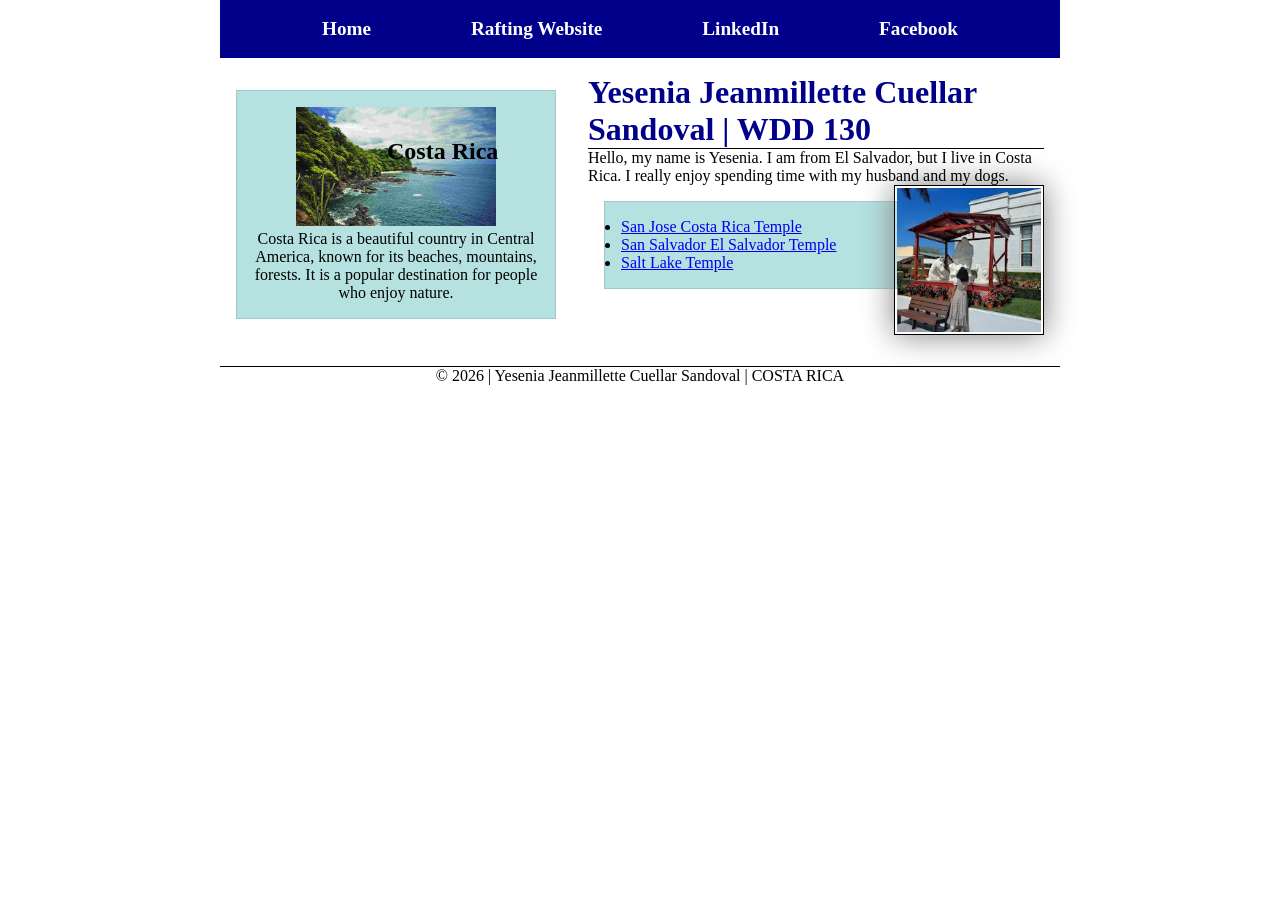
<file: index.html>
<!DOCTYPE html>
<html lang="en-US">

<head>
    <meta charset="UTF-8">
    <meta name="viewport" content="width=device-width, initial-scale=1.0">
    <title>Yesenia Jeanmillette Cuellar Sandoval | WDD 130</title>
    <meta name="description"
      content="Home page for Yesenia Jeanmillette Cuellar Sandoval a WDD 130 student learning web development and enjoying it.">
    <meta name="author" content="Yesenia Jeanmillette Cuellar Sandoval">
    <link rel="stylesheet" href="styles/styles.css">
</head>

<body>
    <header>
        <nav>
            <a href="#">Home</a>
            <a href="wwr/">Rafting Website</a>
            <a href="https://www.linkedin.com/" target="_blank">LinkedIn</a>
            <a href="https://www.facebook.com" target="_blank">Facebook</a>
        </nav>
    </header>

    <div class="grid">

        <main>
            <h1>Yesenia Jeanmillette Cuellar Sandoval | WDD 130</h1>
            <p>Hello, my name is Yesenia. I am from El Salvador, but I live in Costa Rica. I really
                enjoy spending time with my husband and my dogs.</p>
            <img src="images/profile.webp" alt="Yesenia Jeanmillette Cuellar Sandoval">

            <ul class="box">
                <li><a href="https://www.churchofjesuschrist.org/temples/details/san-jose-costa-rica-temple"
                      target="_blank">San Jose Costa Rica Temple</a></li>
                <li><a href="https://www.churchofjesuschrist.org/temples/details/san-salvador-el-salvador-temple"
                      target="_blank">San Salvador El Salvador Temple</a></li>
                <li><a href="https://www.churchofjesuschrist.org/temples/details/salt-lake-temple"
                      target="_blank">Salt Lake Temple</a></li>
            </ul>

        </main>

        <aside class="box">
            <h2>Costa Rica</h2>
            <img src="images/costa-rica.jpg" alt="Costa Rica landscape">
            <p>Costa Rica is a beautiful country in Central America, known for its beaches,
                mountains,
                forests. It is a popular destination for people who enjoy nature.</p>
        </aside>

    </div>

    <footer>
        <p>© 2026 | Yesenia Jeanmillette Cuellar Sandoval | COSTA RICA</p>
    </footer>

</body>

</html>
</file>
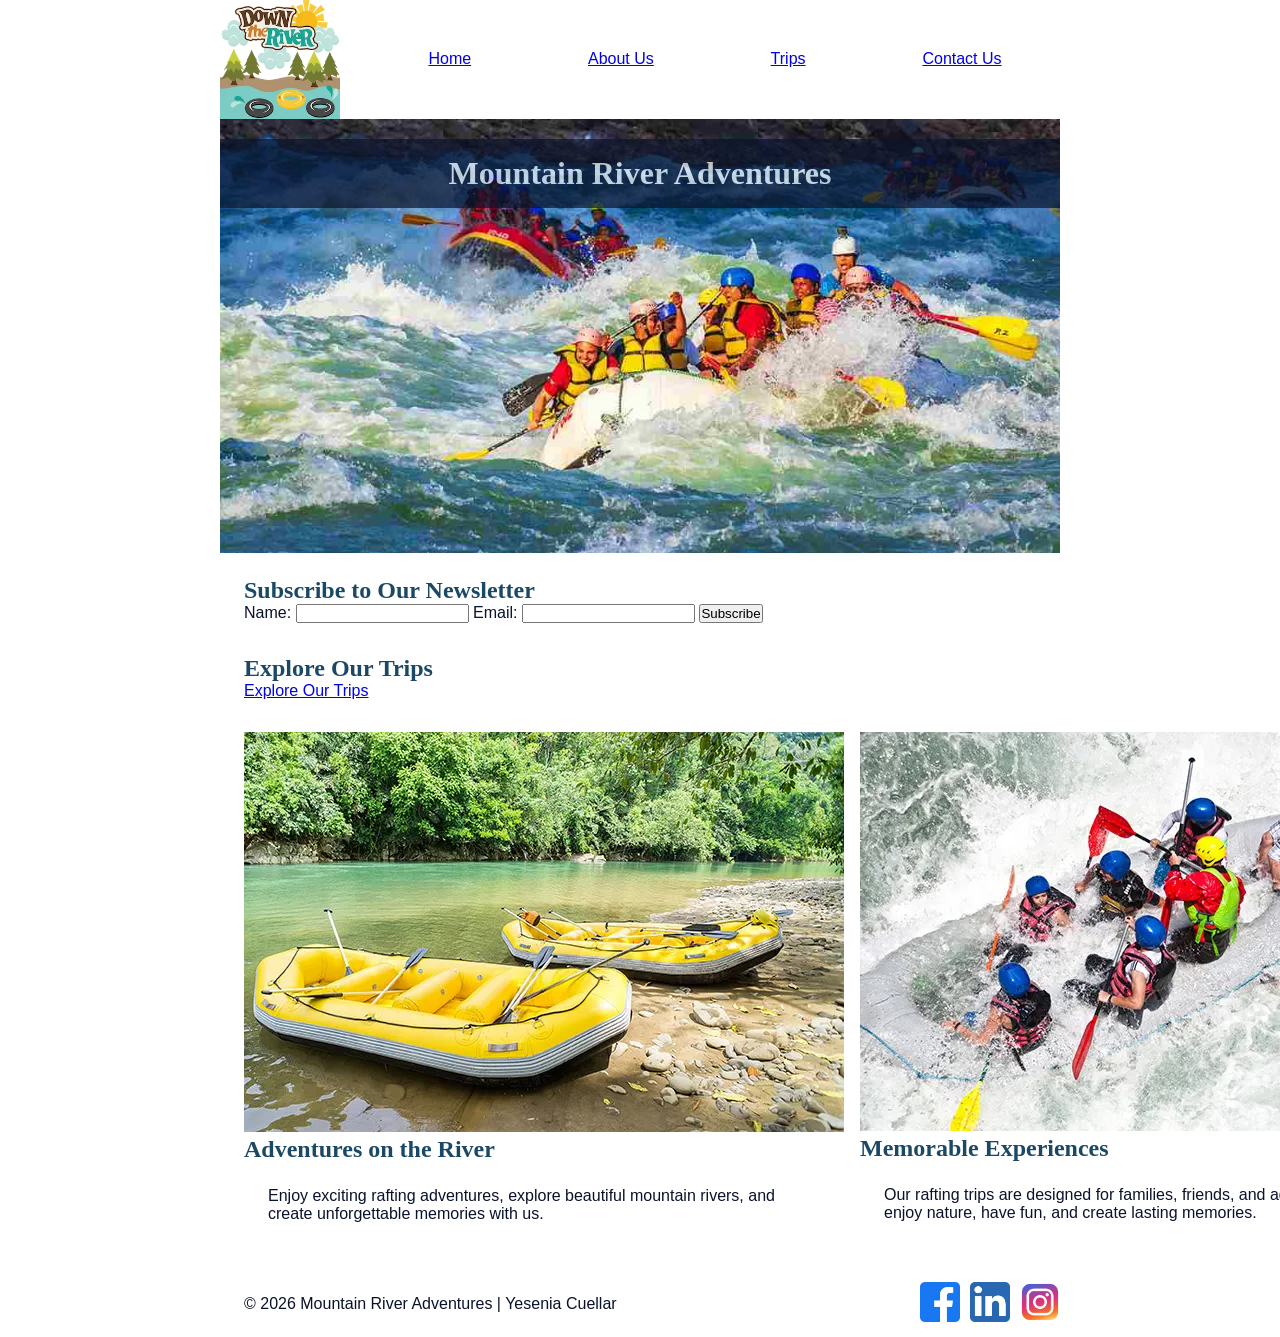
<file: wwr/index.html>
<!DOCTYPE html>
<html lang="en">

<head>
    <meta charset="UTF-8">
    <meta name="viewport" content="width=device-width, initial-scale=1.0">
    <title>Mountain River Adventures | Home</title>
    <meta name="description"
      content="Discover exciting whitewater rafting adventures with Mountain River Adventures.">
    <meta name="author" content="Yesenia Cuellar">
    <link rel="stylesheet" href="styles/rafting.css">
</head>

<body>

    <header>
        <img src="images/logo.webp" alt="Mountain River logo">

        <nav>
            <a href="index.html">Home</a>
            <a href="about.html">About Us</a>
            <a href="trips.html">Trips</a>
            <a href="contact.html">Contact Us</a>
        </nav>
    </header>

    <main>
        <div class="hero">
            <img src="images/hero.jpg" alt="Rafting adventure">
            <h1>Mountain River Adventures</h1>
        </div>

        <section>
            <h2>Subscribe to Our Newsletter</h2>
            <form>
                <label for="name">Name:</label>
                <input type="text" id="name" name="name" required>
                <label for="email">Email:</label>
                <input type="email" id="email" name="email" required>
                <button type="submit">Subscribe</button>
            </form>
        </section>

        <section>
            <h2>Explore Our Trips</h2>
            <a href="trips.html">Explore Our Trips</a>
        </section>

        <section class="home-content">
            <div>
                <img src="images/rafting.webp" alt="Rafting adventures">
                <h2>Adventures on the River</h2>
                <p>Enjoy exciting rafting adventures, explore beautiful mountain rivers, and create
                    unforgettable memories with us.</p>
            </div>

            <div>
                <img src="images/happy_client.webp" alt="Happy client enjoying a rafting adventure">
                <h2>Memorable Experiences</h2>
                <p>Our rafting trips are designed for families, friends, and adventure lovers to
                    enjoy nature, have fun, and create lasting memories.</p>
            </div>
        </section>
    </main>

    <footer>
        <p>&copy; 2026 Mountain River Adventures | Yesenia Cuellar</p>

        <nav class="socialmedia">
            <a href="https://facebook.com">
                <img src="images/facebook.webp" alt="Facebook Icon" width="40" height="40">
            </a>

            <a href="https://linkedin.com">
                <img src="images/linkedin.webp" alt="LinkedIn Icon" width="40" height="40">
            </a>

            <a href="https://instagram.com">
                <img src="images/instagram.webp" alt="Instagram Icon" width="40" height="40">
            </a>

        </nav>
    </footer>


</body>

</html>
</file>
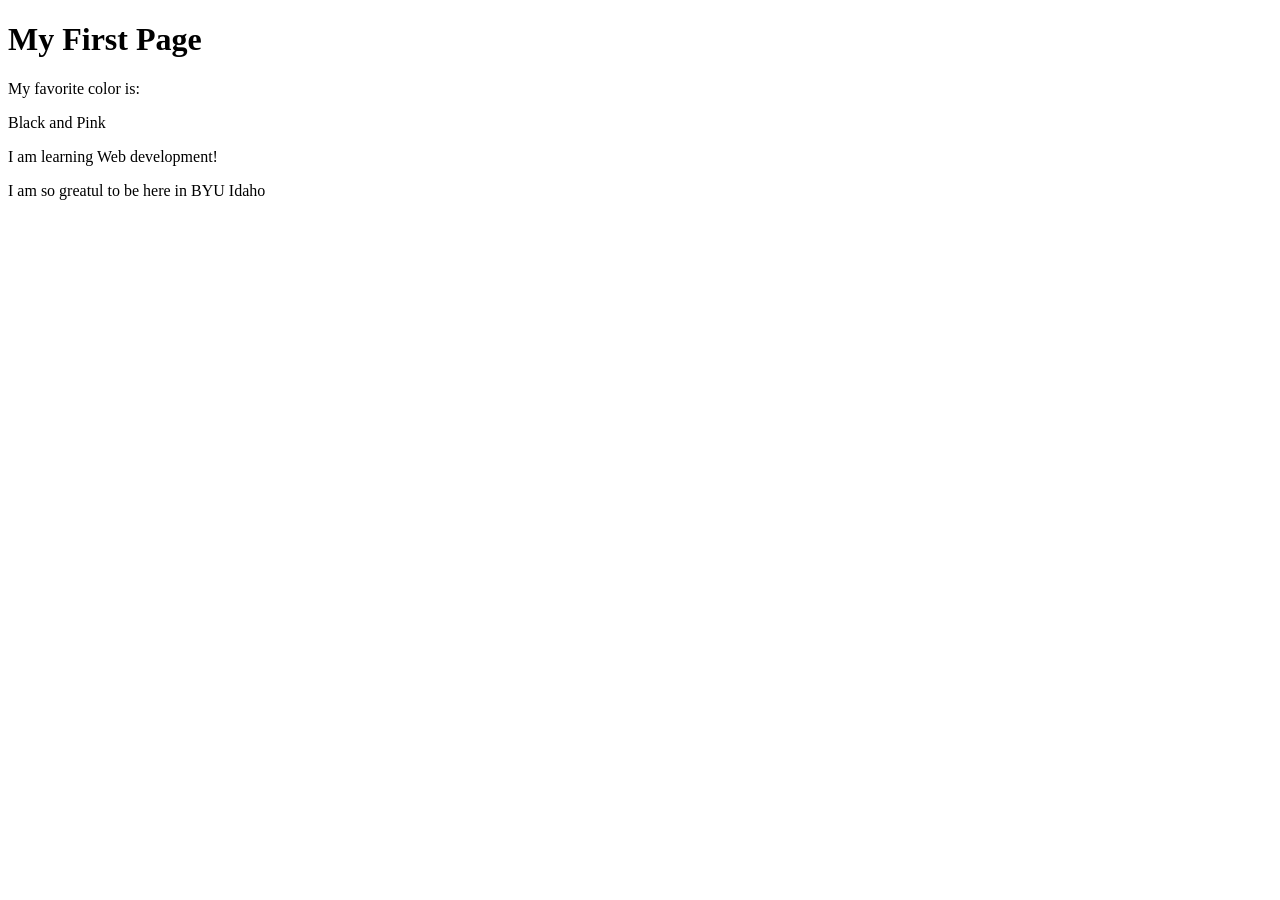
<file: week01/first-page.html>
<!DOCTYPE html>
<p="en">

    <head>
        <meta charset="UTF-8">
        <meta name="viewport" content="width=device-width, initial-scale=1.0">
        <title>My First Page</title>
    </head>

    <p>
    <h1>My First Page</h1>
    <p>My favorite color is: </p>Black and Pink</p>
    </p>I am learning Web development!</p>
    </p> I am so greatul to be here in BYU Idaho</p>
    </body>

    </html>
</file>
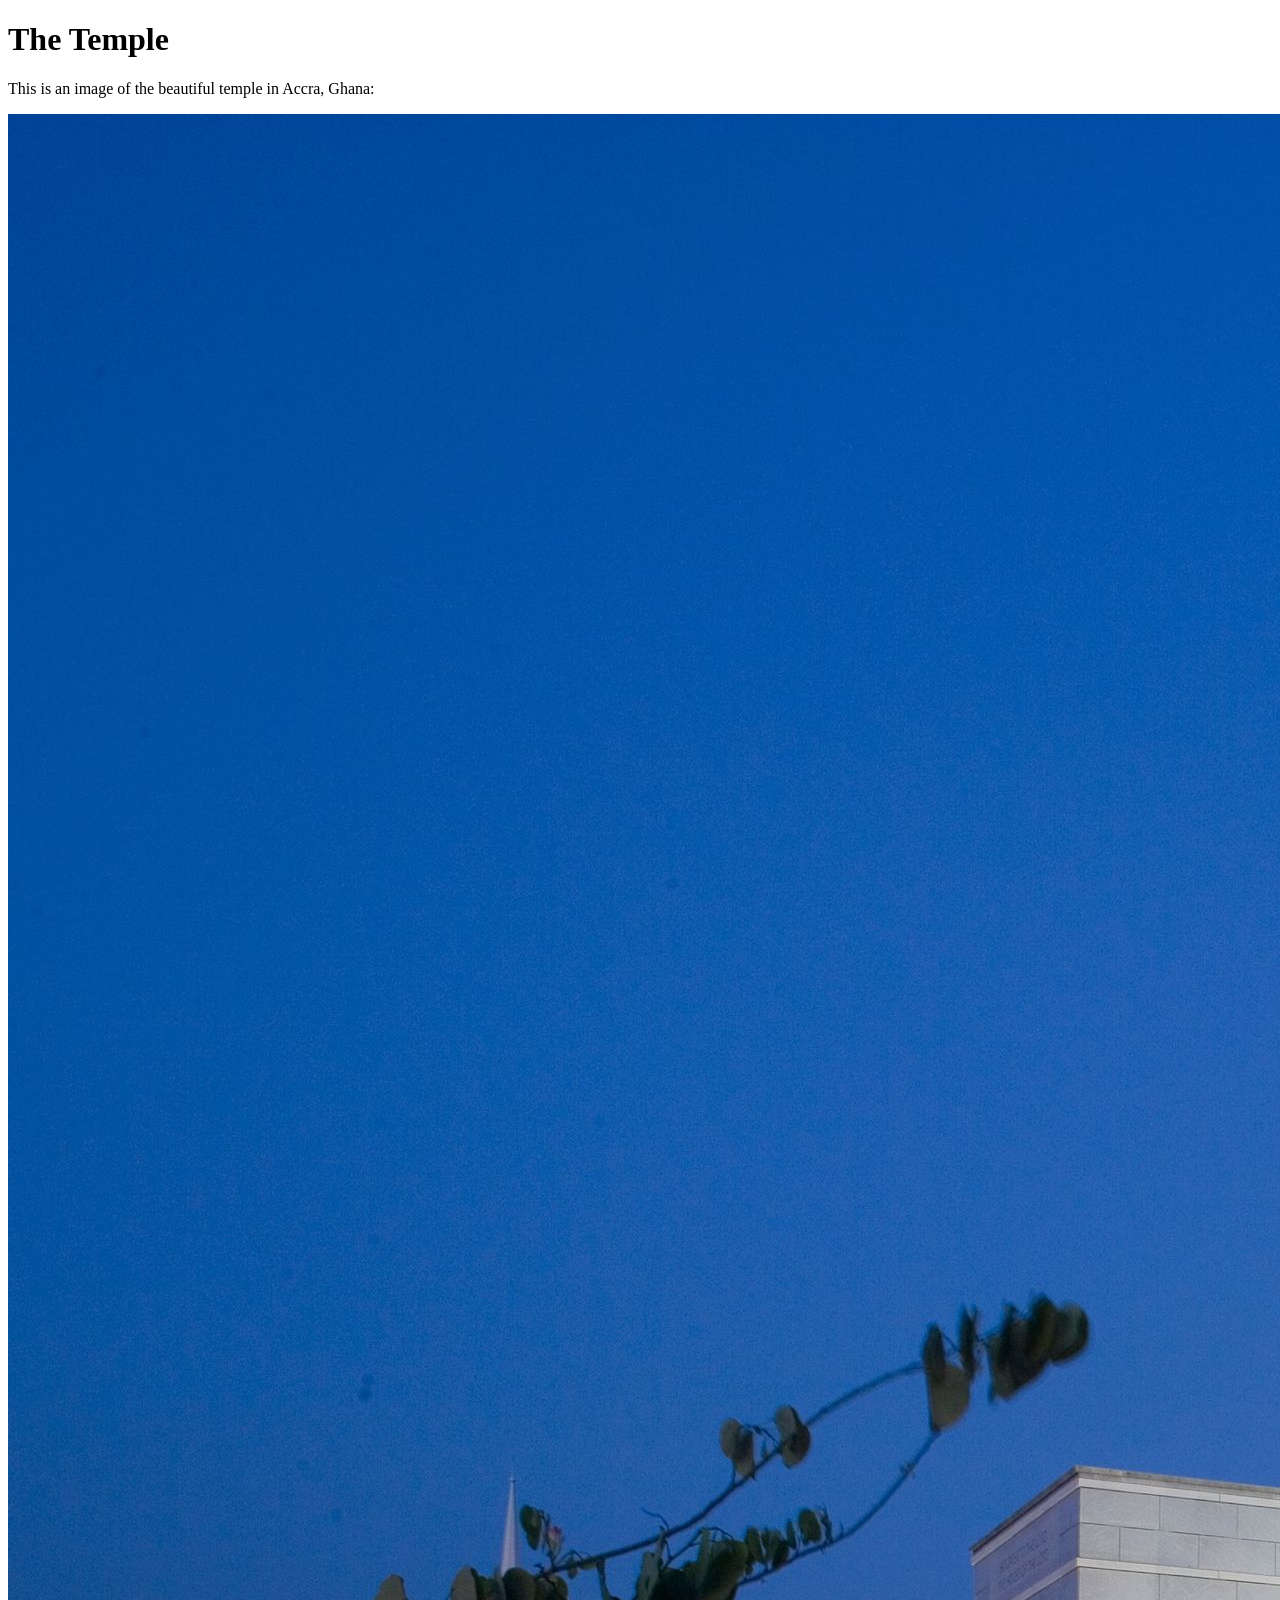
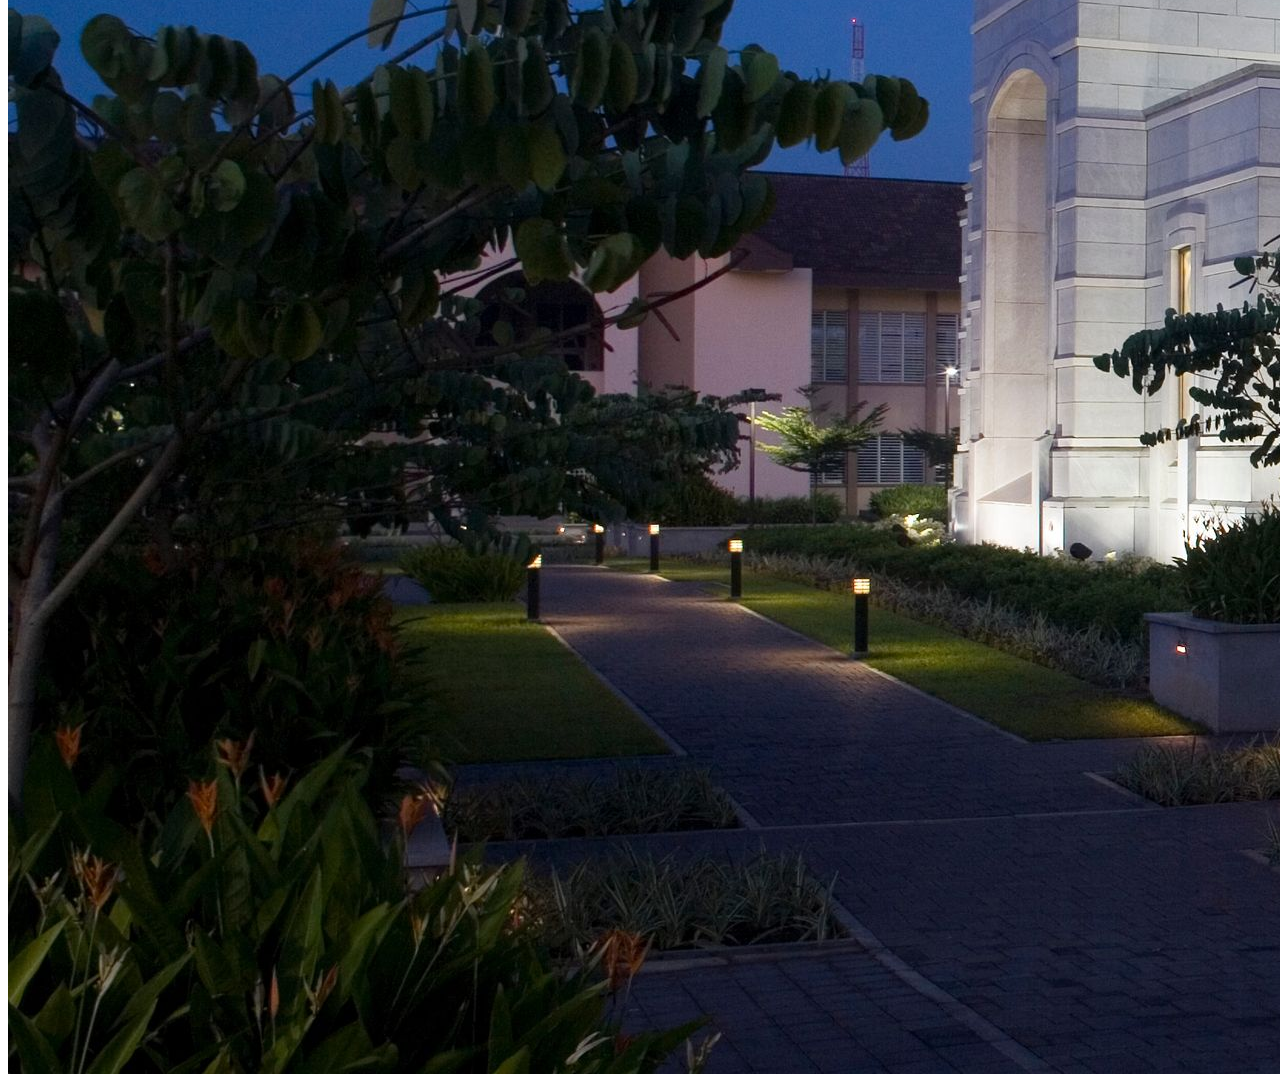
<file: week01/images.html>
<!DOCTYPE html>
<html lang="en">
<head>
    <meta charset="UTF-8">
    <meta name="viewport" content="width=device-width, initial-scale=1.0">
    <title>Temple Image</title>
</head>
<body>
    <h1>The Temple</h1>
    <p>This is an image of the beautiful temple in Accra, Ghana:</p>
    <img src="images/temple-large.jpeg" alt="The Accra Ghana Temple">
    
</body>
</html>
</file>
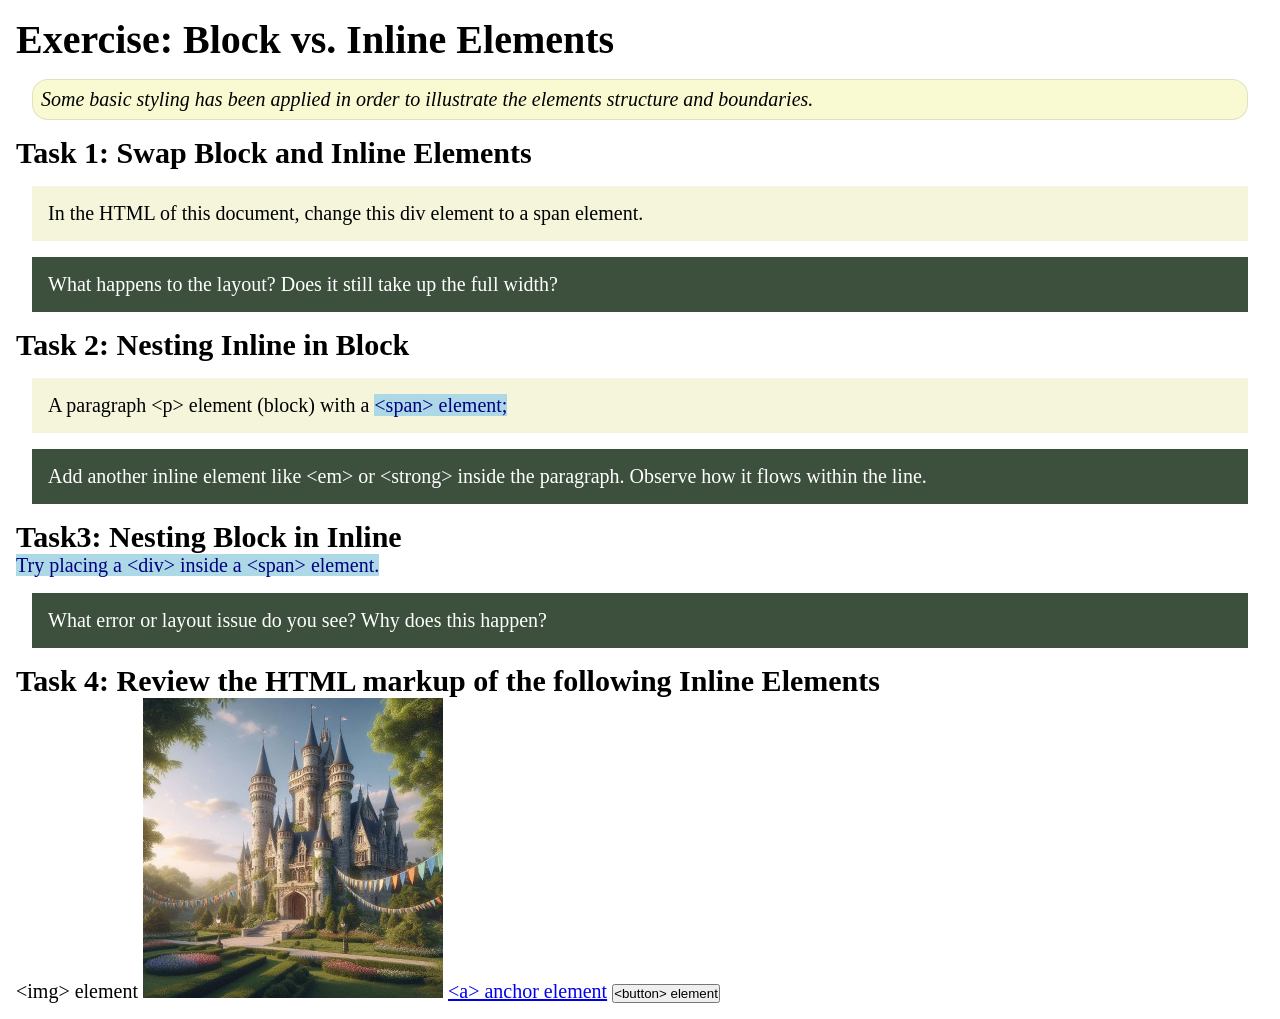
<file: week02/block-vs-inline.html>
<!DOCTYPE html>
<html lang="en">

<head>
    <meta charset="UTF-8">
    <meta name="viewport" content="width=device-width, initial-scale=1.0">
    <title>Exercise: Block vs. Inline Elements</title>
    <link rel="stylesheet" href="styles/block-vs-inline.css">
</head>

<body>
    <main>
        <h1>Exercise: Block vs. Inline Elements</h1>
        <p class="note">Some basic styling has been applied in order to illustrate the elements structure and
            boundaries.</p>

        <h2>Task 1: Swap Block and Inline Elements</h2>
        <div>In the HTML of this document, change this div element to a span element.</div>

        <p class="question">What happens to the layout? Does it still take up the full width?</p>

        <h2>Task 2: Nesting Inline in Block</h2>
        <p>A paragraph &lt;p&gt; element (block) with a <span>&lt;span&gt; element;</span></p>
        <p class="question">Add another inline element like &lt;em&gt; or &lt;strong&gt; inside the paragraph. Observe
            how it flows within the line.</p>

        <h2>Task3: Nesting Block in Inline</h2>
        <span>Try placing a &lt;div&gt; inside a &lt;span&gt; element.</span>
            <p class="question">What error or layout issue do you see? Why does this happen?</p>


            <h2>Task 4: Review the HTML markup of the following Inline Elements</h2>
        &lt;img&gt; element
        <img src="images/castle.webp" alt="placeholder image (images are inline)" width="300" height="300">
        <a href="https://churchofjesuschrist.org">&lt;a&gt; anchor element</a>
        <button type="button">&lt;button&gt; element</button>
    </main>
</body>

</html>
</file>
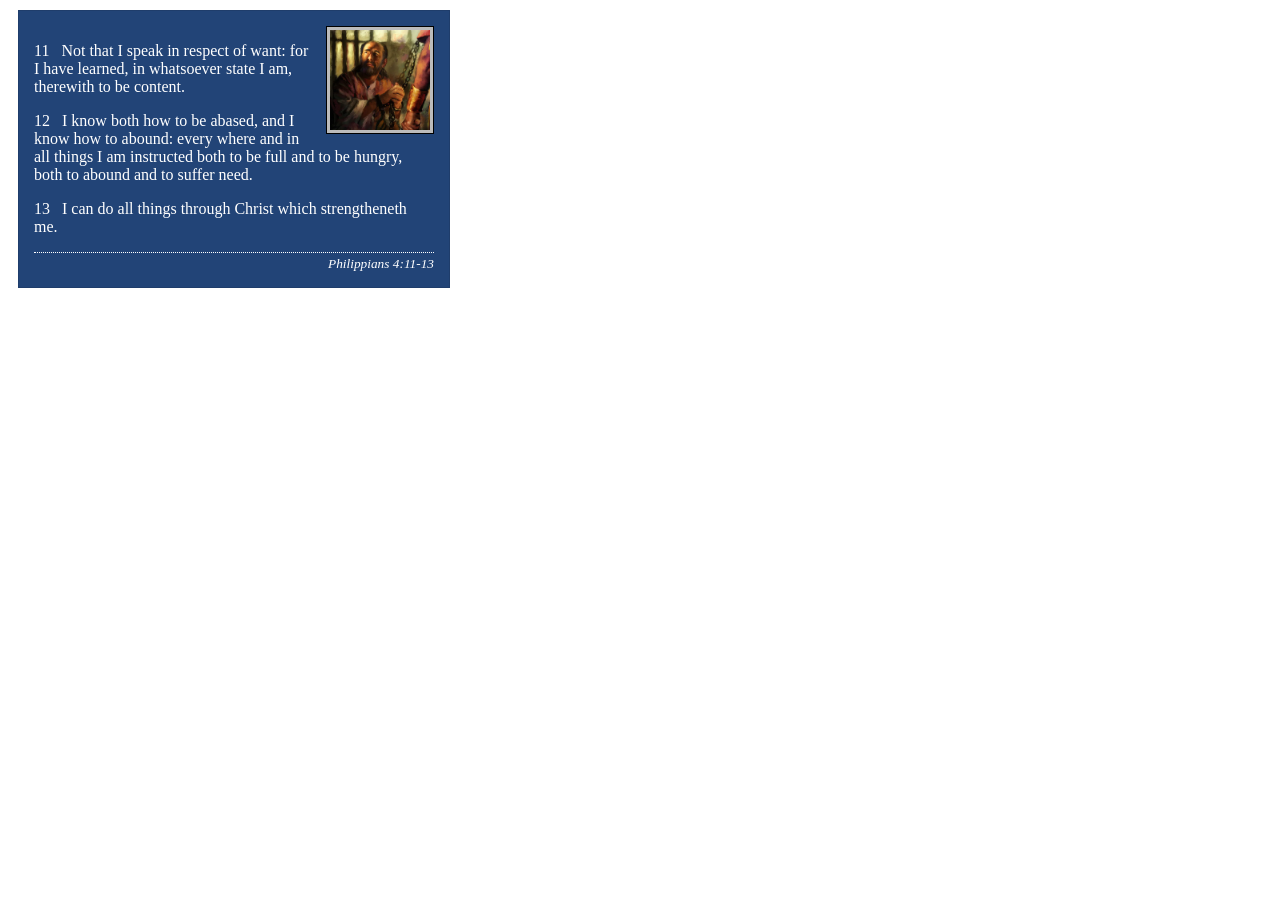
<file: week02/box-model-solution.html>
<!DOCTYPE html>
<html lang="en">
<head>
    <meta charset="UTF-8">
    <meta name="viewport" content="width=device-width, initial-scale=1.0">
    <title>Box Model Activity</title>
    <link rel="stylesheet" href="styles/box-model-solution.css">
</head>
<body>
    <main>
        <div class="callout">
            <img src="images/apostle-paul-imprisoned.webp" alt="Paul the Apostle - Imprisoned in Rome" width="200" height="200">
            <blockquote>
                <p>11 &nbsp; Not that I speak in respect of want: for I have learned, in whatsoever state I am, therewith to be content.</p>
                <p>12 &nbsp; I know both how to be abased, and I know how to abound: every where and in all things I am instructed both to be full and to be hungry, both to abound and to suffer need.</p>
                <p>13 &nbsp; I can do all things through Christ which strengtheneth me.</p>
            </blockquote>
            <cite>Philippians 4:11-13</cite>
        </div>
    </main>
</body>
</html>
</file>
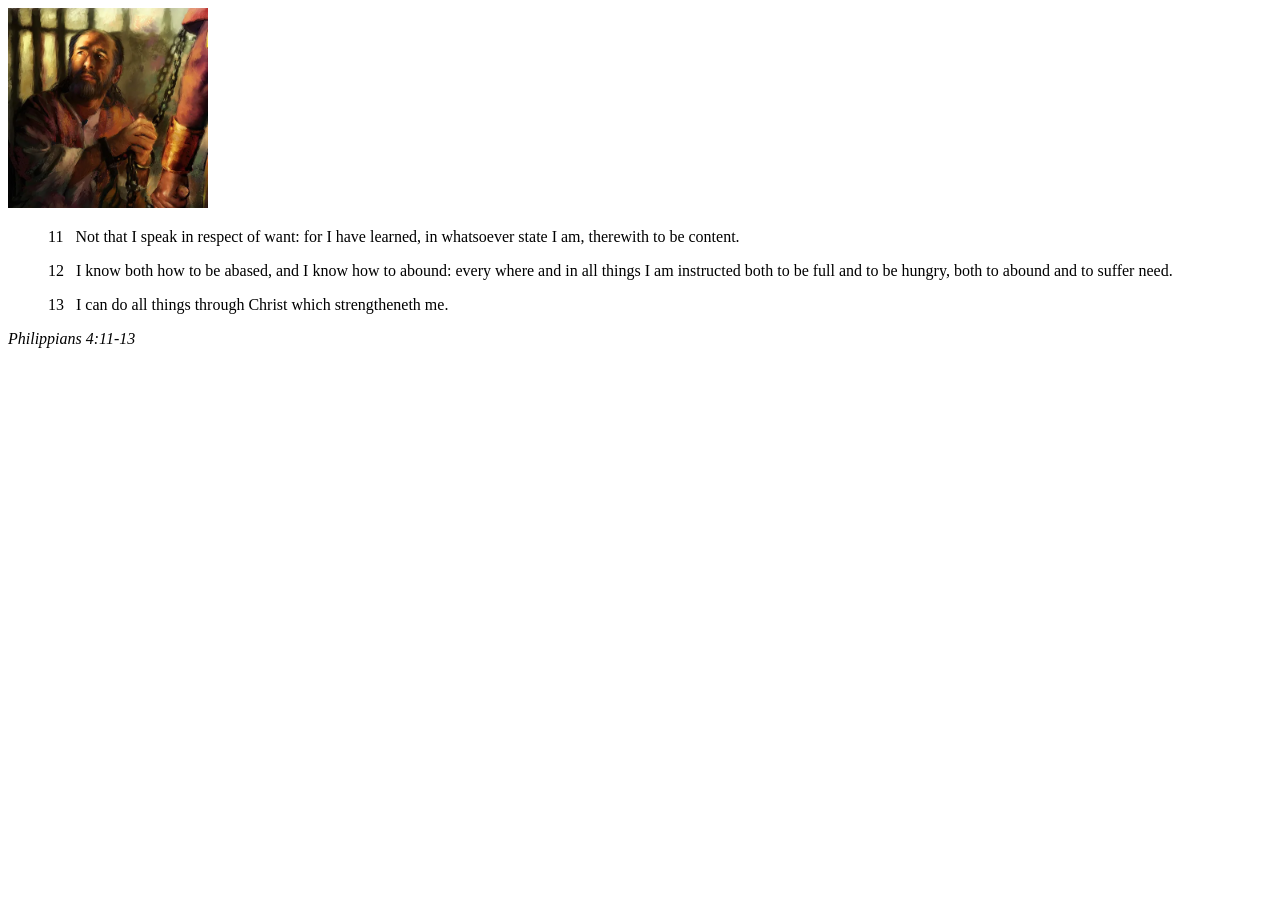
<file: week02/box-model.html>
<!DOCTYPE html>
<html lang="en">
<head>
    <meta charset="UTF-8">
    <meta name="viewport" content="width=device-width, initial-scale=1.0">
    <title>Box Model Activity</title>
</head>
<body>
    <main>
        <div class="callout">
            <img src="images/apostle-paul-imprisoned.webp" alt="Paul the Apostle - Imprisoned in Rome" width="200" height="200">
            <blockquote>
                <p>11 &nbsp; Not that I speak in respect of want: for I have learned, in whatsoever state I am, therewith to be content.</p>
                <p>12 &nbsp; I know both how to be abased, and I know how to abound: every where and in all things I am instructed both to be full and to be hungry, both to abound and to suffer need.</p>
                <p>13 &nbsp; I can do all things through Christ which strengtheneth me.</p>
            </blockquote>
            <cite>Philippians 4:11-13</cite>
        </div>
    </main>
</body>
</html>
</file>
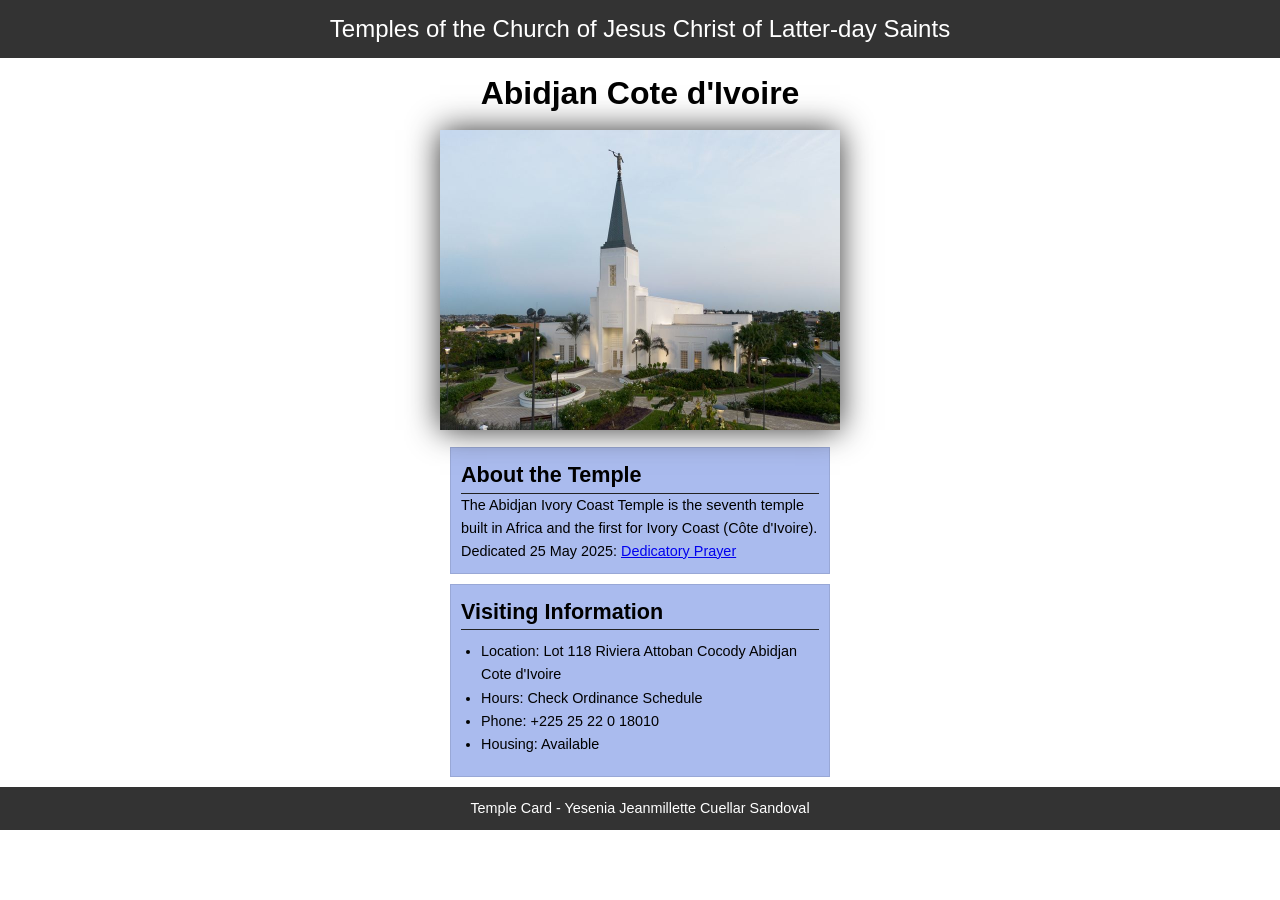
<file: week02/temple.html>
<!DOCTYPE html>
<html lang="en">

<head>
    <meta charset="UTF-8">
    <meta name="viewport" content="width=device-width, initial-scale=1.0">
    <title>Temple Card - Abidjan Cote d'Ivoire</title>
    <link rel="stylesheet" href="styles/temple.css">
</head>

<body>
    <header>
        <p>Temples of the Church of Jesus Christ of Latter-day Saints</p>

    </header>
    <main>
        <h1>Abidjan Cote d'Ivoire</h1>
        <picture>

            <img src="images/abidjan-ivory-coast.jpeg" alt="Abidjan Cote d'Ivoire Temple">
        </picture>
        <section>
            <h2>About the Temple</h2>
            <p>The Abidjan Ivory Coast Temple is the seventh temple built in Africa and the first
                for Ivory Coast (Côte
                d'Ivoire).</p>
            <p>Dedicated 25 May 2025: <a
                  href="https://www.churchofjesuschrist.org/temples/dedicatory-prayer/abidjan-ivory-coast-temple/2025-05-25?lang=eng"
                  target="_blank" rel="noopener noreferrer">Dedicatory Prayer</a></p>
        </section>
        <section>
            <h2>Visiting Information</h2>
            <ul>
                <li>Location: Lot 118 Riviera Attoban Cocody Abidjan Cote d'Ivoire</li>
                <li>Hours: Check Ordinance Schedule</li>
                <li>Phone: +225 25 22 0 18010</li>
                <li>Housing: Available</li>
            </ul>
        </section>
    </main>
    <footer>
        <p>Temple Card - Yesenia Jeanmillette Cuellar Sandoval</p>
    </footer>
</body>

</html>
</file>
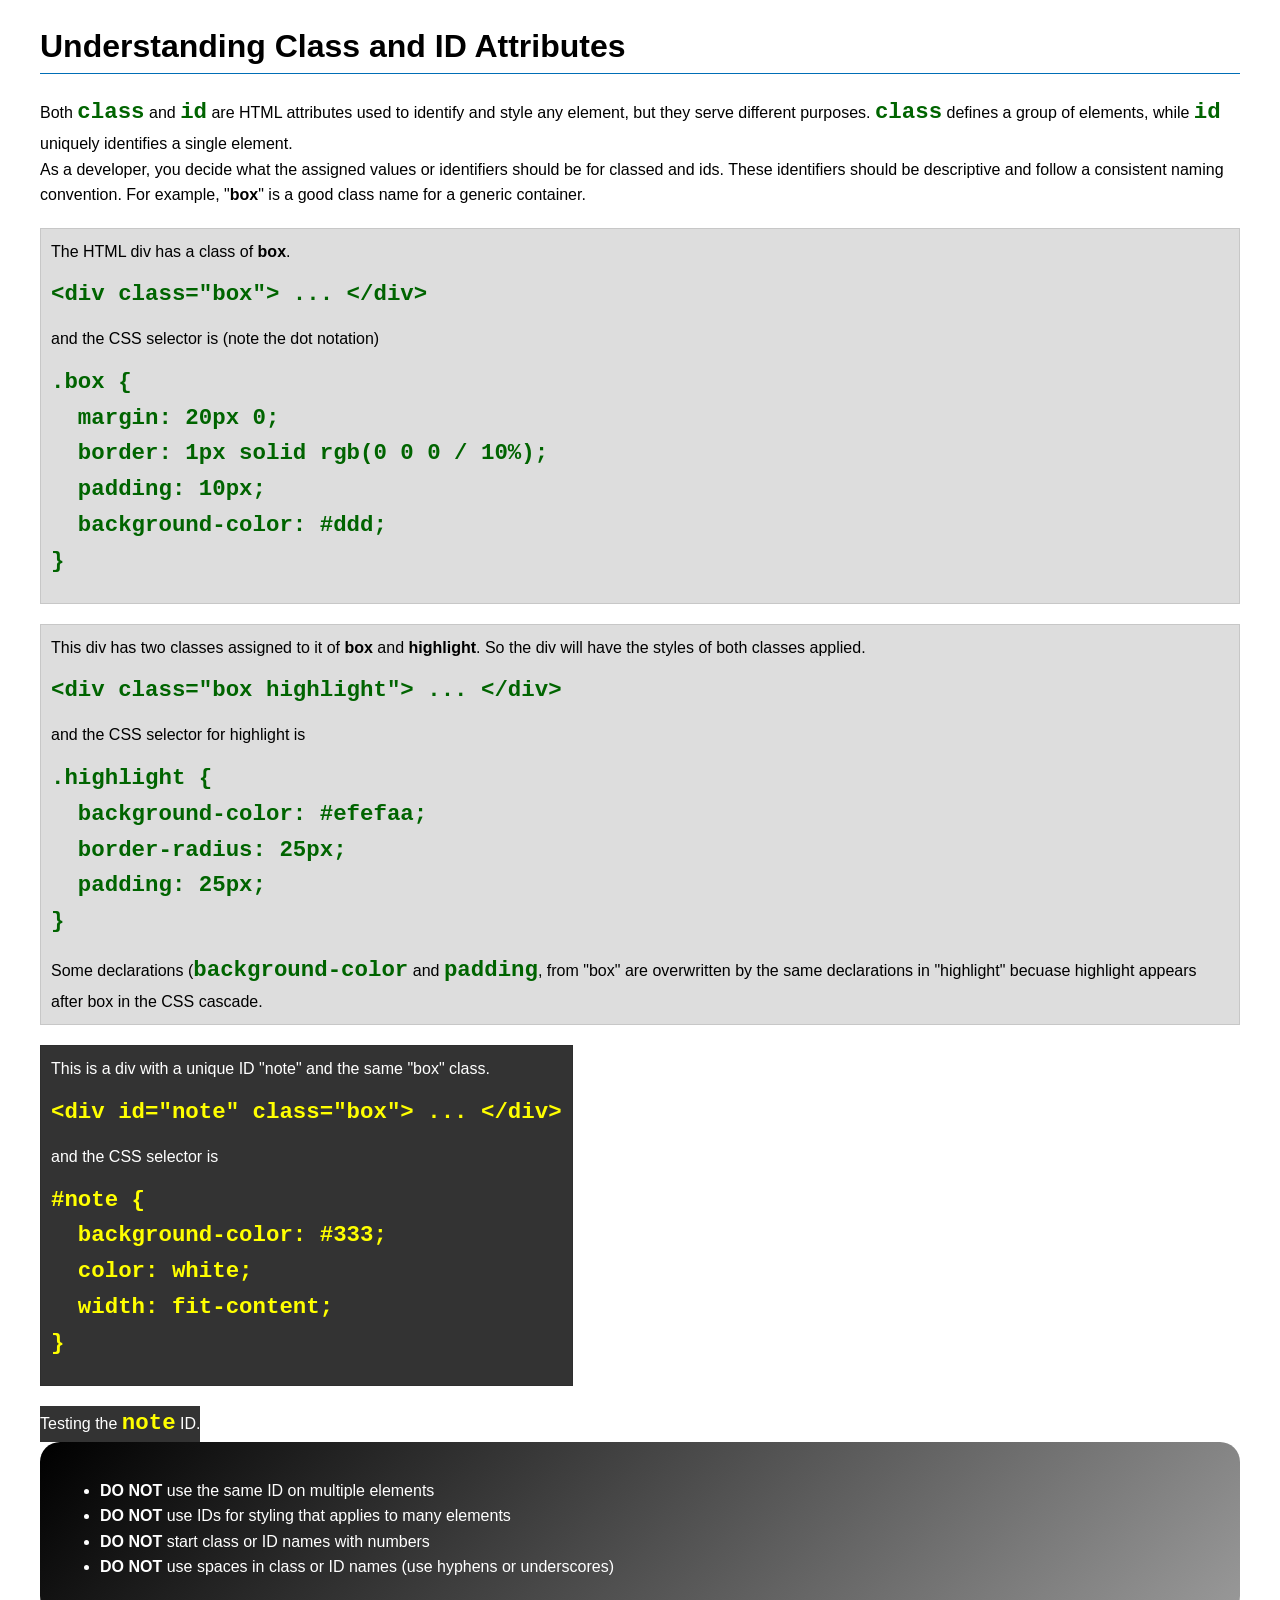
<file: week03/class-and-id.html>
<!DOCTYPE html>
<html lang="en">

<head>
    <meta charset="UTF-8">
    <meta name="viewport" content="width=device-width, initial-scale=1.0">
    <title>Class vs ID Attributes</title>
    <link rel="stylesheet" href="styles/class-and-id.css">
</head>

<body>
    <h1>Understanding Class and ID Attributes</h1>
    <p>Both <code>class</code> and <code>id</code> are HTML attributes used to identify and style
        any element, but they
        serve different purposes. <code>class</code> defines a group of elements, while
        <code>id</code> uniquely
        identifies a single element.</p>
    <p>As a developer, you decide what the assigned values or identifiers should be for classed and
        ids. These
        identifiers should be
        descriptive and follow a consistent naming convention. For example, "<strong>box</strong>"
        is a good class name
        for a generic container.</p>
    <div class="box">
        <p>The HTML div has a class of <strong>box</strong>.</p>
        <pre><code class="html">&lt;div class="box"&gt; ... &lt;/div&gt;</code></pre>
        and the CSS selector is (note the dot notation)
        <pre><code class="css">.box {
  margin: 20px 0;
  border: 1px solid rgb(0 0 0 / 10%);
  padding: 10px;
  background-color: #ddd; 
}</code></pre>
    </div>

    <div class="box">
        <p>This div has two classes assigned to it of <strong>box</strong> and
            <strong>highlight</strong>. So the div
            will have the styles of both classes applied.</p>
        <pre><code class="html">&lt;div class="box highlight"&gt; ... &lt;/div&gt;</code></pre>
        and the CSS selector for highlight is
        <pre><code class="css">.highlight {
  background-color: #efefaa;
  border-radius: 25px;
  padding: 25px;
}</code></pre>
        <p>Some declarations (<code>background-color</code> and <code>padding</code>, from "box" are
            overwritten by the same declarations in "highlight" becuase highlight appears after box
            in the CSS cascade.</p>
    </div>

    <div id="note" class="box">
        <p>This is a div with a unique ID "note" and the same "box" class.</p>
        <pre><code class="html">&lt;div id="note" class="box"&gt; ... &lt;/div&gt;</code></pre>
        and the CSS selector is
        <pre><code class="css">#note {
  background-color: #333;
  color: white;
  width: fit-content;
}</code></pre>
    </div>

    <div id="note">
        <p>Testing the <code>note</code> ID.</p>
    </div>

    <section id="best-practice">
        <ul>
            <li><strong>DO NOT</strong> use the same ID on multiple elements</li>
            <li><strong>DO NOT</strong> use IDs for styling that applies to many elements</li>
            <li><strong>DO NOT</strong> start class or ID names with numbers</li>
            <li><strong>DO NOT</strong> use spaces in class or ID names (use hyphens or underscores)
            </li>
        </ul>
    </section>


</body>

</html>
</file>
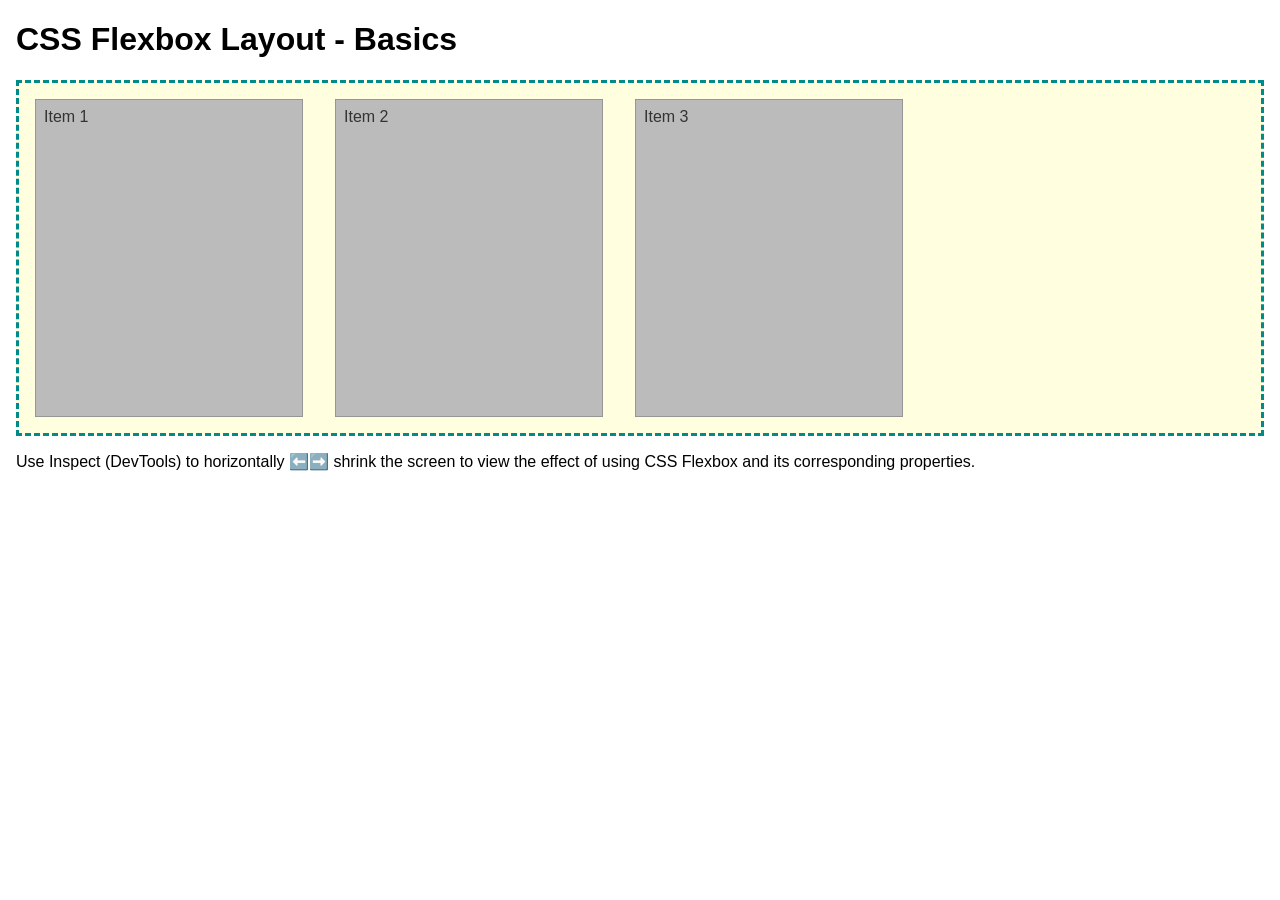
<file: week04/flexbox-layout.html>
<!DOCTYPE html>
<html lang="en">
<head>
    <meta charset="UTF-8">
    <meta name="viewport" content="width=device-width, initial-scale=1.0">
    <title>CSS Flexbox Layout - Basics</title>
    <link rel="stylesheet" href="styles/flexbox.css">
</head>
<body>
    <main>
        <h1>CSS Flexbox Layout - Basics</h1>
        <div class="flex-container">
            <div class="flex-item item1">Item 1</div>
            <div class="flex-item item2">Item 2</div>
            <div class="flex-item item3">Item 3</div>
        </div>
        <p>Use Inspect (DevTools) to horizontally ⬅️➡️ shrink the screen to view the effect of using CSS Flexbox and its corresponding properties.</p>
    </main>
</body>
</html>
</file>
<file: styles/styles.css>
* {
    margin: 0;
    padding: 0;
    box-sizing: border-box;

}

:root {
    --primary-color: darkblue;
    --border-color: #000;
}

header,
.grid,
footer {
    max-width: 840px;
    margin: 0 auto;
}

nav {
    background-color: var(--primary-color);
    padding: 10px;
    display: flex;
    justify-content: space-evenly;
    align-items: center;
}

nav a {
    color: white;
    display: block;
    padding: 0.5rem;
    text-decoration: none;
    font-size: 1.2rem;
    font-weight: 700;
}

main {
    grid-column: 2/3;
    margin: 1rem;
}

h1 {
    color: var(--primary-color);
    border-bottom: 1px solid var(--border-color);
}

main img {
    width: 150px;
    height: auto;
    border: 1px solid black;
    padding: 2px;
    box-shadow: 0 0 30px gray;
    float: right;
}

aside {
    width: 20rem;
    margin: 1rem;
    border: 1px solid rgb(0 0 0 / 0.2);
    padding: 1rem;
    background-color: #eeee;
    color: #333;
    text-align: center;
    position: relative;
    grid-column: 1/2;
    grid-row: 1/2;
}

.grid {
    display: grid;
    align-items: center;
}

aside img {
    width: 200px;
    height: auto;
}

p {
    padding: 0;
}

footer {
    margin-top: 15px;
    border-top: 1px solid var(--border-color);
    text-align: center;
}

/* Class Selector */

.box {
    margin: 1rem;
    border: 1px solid rgb(0 0 0 / 10%);
    padding: 1rem;
    background-color: #addd;
    color: #000;
}

aside h2 {
    position: absolute;
    top: 47px;
    left: 150px;
}
</file>
<file: wwr/styles/rafting.css>
:root {
    --primary-color: #1B4965;
    --accent1-color: #0B132B;
    --heading-font: "Times New Roman", "Georgia", serif;
    --body-font: Arial, Helvetica, sans-serif;
}

* {
    margin: 0;
    padding: 0;
    box-sizing: border-box;
}

body {
    font-family: var(--body-font);
    color: var(--accent1-color);
}

header,
main,
footer {
    width: 840px;
    margin: 0 auto;
}

header {
    display: grid;
    grid-template-columns: 150px 1fr;
    align-items: center;
}

header nav {
    display: flex;
    justify-content: space-around;
    align-items: center;
}

header img {
    width: 120px;
    height: auto;
}

h1,
h2 {
    font-family: var(--heading-font);
    color: var(--primary-color);
}

p,
section,
article {
    margin: 16px;
    padding: 8px;
}

.socialmedia a {
    text-decoration: none;
}

/* Hero */

.hero {
    position: relative;
}

.hero img {
    display: block;
    width: 100%;
    height: auto;
}

.hero h1 {
    position: absolute;
    top: 20px;
    width: 100%;
    padding: 16px;
    text-align: center;
    opacity: 0.7;
    background-color: var(--accent1-color);
    color: #fff;
}

.hero article {
    position: absolute;
    bottom: 20px;
    left: 20px;
    right: 20px;
    background-color: white;
}

.hero article img {
    float: right;
    width: 125px;
}

.history {
    display: grid;
    grid-template-columns: 1fr 1fr;
    align-items: center;
    gap: 16px;
}

.history h2 {
    grid-column: 1 / -1;
    text-align: center;
}

.history img {
    width: 100%;
    height: auto;
}

.history p {
    margin: 0;
}

.adventures {
    display: grid;
    grid-template-columns: repeat(5, 1fr);
    gap: 16px;
}

.adventures h2 {
    grid-column: 1/ -1;
    text-align: center;
}

.adventures figure {
    margin: 0;
    text-align: center;
}

.adventures img {
    width: 100%;
    height: auto;
}

.adventures figcaption {
    margin-top: 8px;
}

.home-content {
    display: grid;
    grid-template-columns: 1fr 1fr;
    gap: 16px;
}

footer {
    display: flex;
    justify-content: space-between;
    align-items: center;
}

.socialmedia {
    display: flex;
    gap: 10px;
}

.contact-info {
    text-align: center;
}

.contact-info iframe {
    width: 100%;
    max-width: 600px;
    height: 300px;
    border: none;
}

.employees {
    display: grid;
    grid-template-columns: repeat(3, 1fr);
    gap: 16px;
    text-align: center;
}

.employees h2 {
    grid-column: 1 / -1;
}

.employees figure {
    margin: 0;
}

.employees img {
    width: 100%;
    height: auto;
}

.employees figcaption {
    margin-top: 8px;
}

.contact-form {
    max-width: 600px;
    margin: 0 auto;
}

.contact-form form {
    display: flex;
    flex-direction: column;
    gap: 10px;
}

.contact-form input[type="text"],
.contact-form input[type="email"],
.contact-form textarea {
    padding: 8px;
    font-family: var(--body-font);
}

.contact-form fieldset {
    padding: 10px;
}

.contact-form fieldset label {
    display: block;
    margin: 8px 0;
}

.contact-form button {
    padding: 10px;
    font-family: var(--body-font);
    cursor: pointer;
}

.trips {
    display: grid;
    grid-template-columns: repeat(3, 1fr);
    gap: 16px;
}

.trips > h2 {
    grid-column: 1 / -1;
    text-align: center;
}

.trips-table {
    margin-top: 30px;
}

.trips-table table {
    width: 100%;
    border-collapse: collapse;
}

.trips-table th,
.trips-table td {
    border: 1px solid var(--primary-color);
    padding: 10px;
    text-align: center;
}

.trips-cta {
    text-align: center;
    margin-top: 30px;
}

.trips-cta a {
    display: inline-block;
    padding: 10px 20px;
    background-color: var(--primary-color);
    color: white;
    text-decoration: none;
}
</file>
<file: week02/styles/block-vs-inline.css>
* {
    margin: 0;
    padding: 0;
}

body {
    font-size: 20px;
    margin: 1rem;
}

p,
div {
    background-color: beige;
    margin: 1rem;
    padding: 1rem;
}

span {
    color: navy;
    background-color: lightblue;
}

code {
    margin: 0;
    padding: 0;
    color: green;
    font-size: 1.2rem;
}

.note {
    font-style: italic;
    background-color: lightgoldenrodyellow;
    border-radius: 1rem;
    border: 1px solid rgb(0 0 0 / 10%);
    margin: 1rem;
    padding: .5rem;
}

.question {
    background-color: #3d503d;
    color: #fff;
}
</file>
<file: week02/styles/box-model-solution.css>
.callout {
    max-width: 400px;
    margin: 10px;
    border: 1px solid rgba(0, 0, 0, .1);
    padding: 15px;
    background-color: #247;
    color: #fff;
}

.callout img {
    float: right;
    margin: 0 0 10px 15px;
    border: 1px solid #000;
    padding: 3px;
    background-color: #bbb;
    width: 100px;
    height: auto;

}

blockquote {
    margin: 0;
}

cite {
    display: block;
    border-top: 1px dotted #fff;
    padding-top: 3px;
    text-align: right;
    font-size: smaller;
}
</file>
<file: week02/styles/temple.css>
* {
    margin: 0;
    padding: 0;
}

body {
    font-family: Arial, sans-serif;
    line-height: 1.6;
}

header,
footer {
    background-color: #333;
    color: #fff;
    padding: 10px;
    text-align: center;
    font-size: 1.5rem;
}

main {

    width: 400px;
    margin: 0 auto;
}

h1 {
    margin: 10px;
    text-align: center;
}

h2 {
    border-bottom: 1px solid #222;
}

img {
    width: 100%;
    height: auto;
    box-shadow: 0 0 30px #333;
}

section {
    margin: 20px 0;
    border: 1px solid rgb(0 0 0 / 10%);
    padding: 10px;
    background-color: #abe;
    font-size: .9rem;
}

section {
    margin: 10px;
}

ul {
    margin: 10px 20px;
}

footer {
    font-size: .9rem;
}
</file>
<file: week03/styles/class-and-id.css>
body {
    font-family: Arial, sans-serif;
    line-height: 1.6;
    margin: 0;
    padding: 0 40px;
}

h1 {
    border-bottom: 1px solid rgb(0 110 182);
    padding-bottom: 0;
}



p {
    margin: 0;
}

code {
    color: darkgreen;
    font-weight: 700;
    font-size: 1.4rem;
}

/* Class examples - can be reused */

.box {
    margin: 20px 0;
    border: 1px solid rgb(0 0 0 / 10%);
    padding: 10px;
    background-color: #ddd; /* this is shorthand for #dddddd */
}

.highlight {
    background-color: #efefaa;
    border-radius: 25px;
    padding: 25px;
}

/* ID examples - should be unique */

#note {
    background-color: #333;
    color: white;
    width: fit-content;
}

#note code {
    color: yellow;
}

#best-practice {
    background: linear-gradient(135deg, #000 0%, #999 100%);
    color: white;
    border-radius: 20px;
    padding: 20px
}
</file>
<file: week04/styles/flexbox.css>
body {
    font-family: Helvetica, Arial, sans-serif;
    margin: 1rem;
}

.flex-container {
    border: 3px dashed darkcyan;
    background-color: lightyellow;
    display: flex;
    flex-wrap: wrap;
}

.flex-item {
    width: 250px;
    margin: 1rem;
    border: 1px solid rgb(0 0 0 / 20%);
    padding: 0.5rem;
    background-color: #bbb;
    color: #333;
}

.item1 {
    min-height: 100px;
}

.item2 {
    min-height: 200px;
}

.item3 {
    min-height: 300px;
}
</file>
